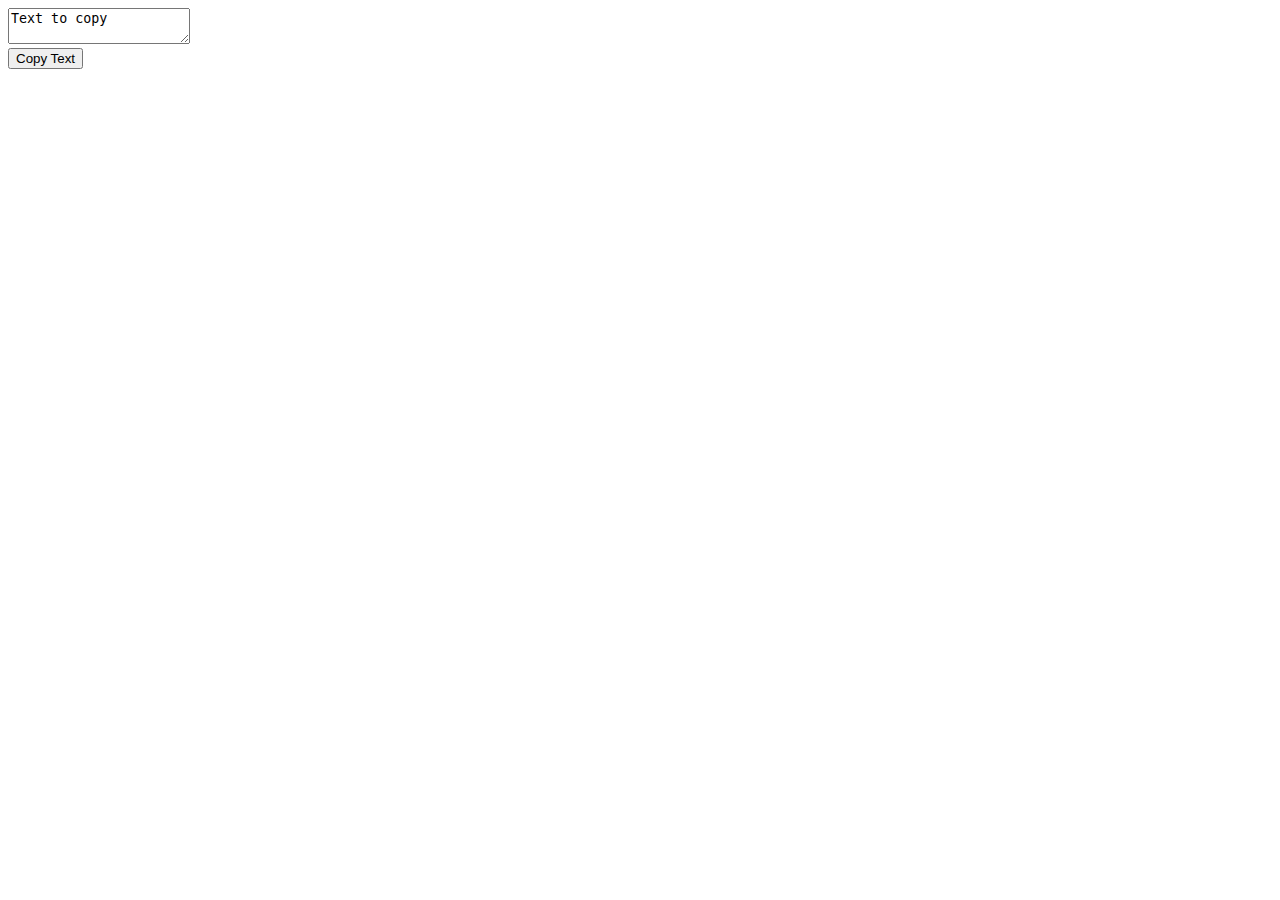
<file: static/test.html>
<!DOCTYPE html>
<html lang="en">
<head>
<meta charset="UTF-8">
<meta name="viewport" content="width=device-width, initial-scale=1.0">
<title>Copy Text to Clipboard</title>
</head>
<body>

<textarea id="myTextarea">Text to copy</textarea><br>
<button onclick="copyToClipboard()">Copy Text</button>

<script>
function copyToClipboard() {
  var textarea = document.getElementById("myTextarea");
  textarea.select();
  document.execCommand("copy");
  alert("Text copied to clipboard!");
}
</script>

</body>
</html>
</file>
